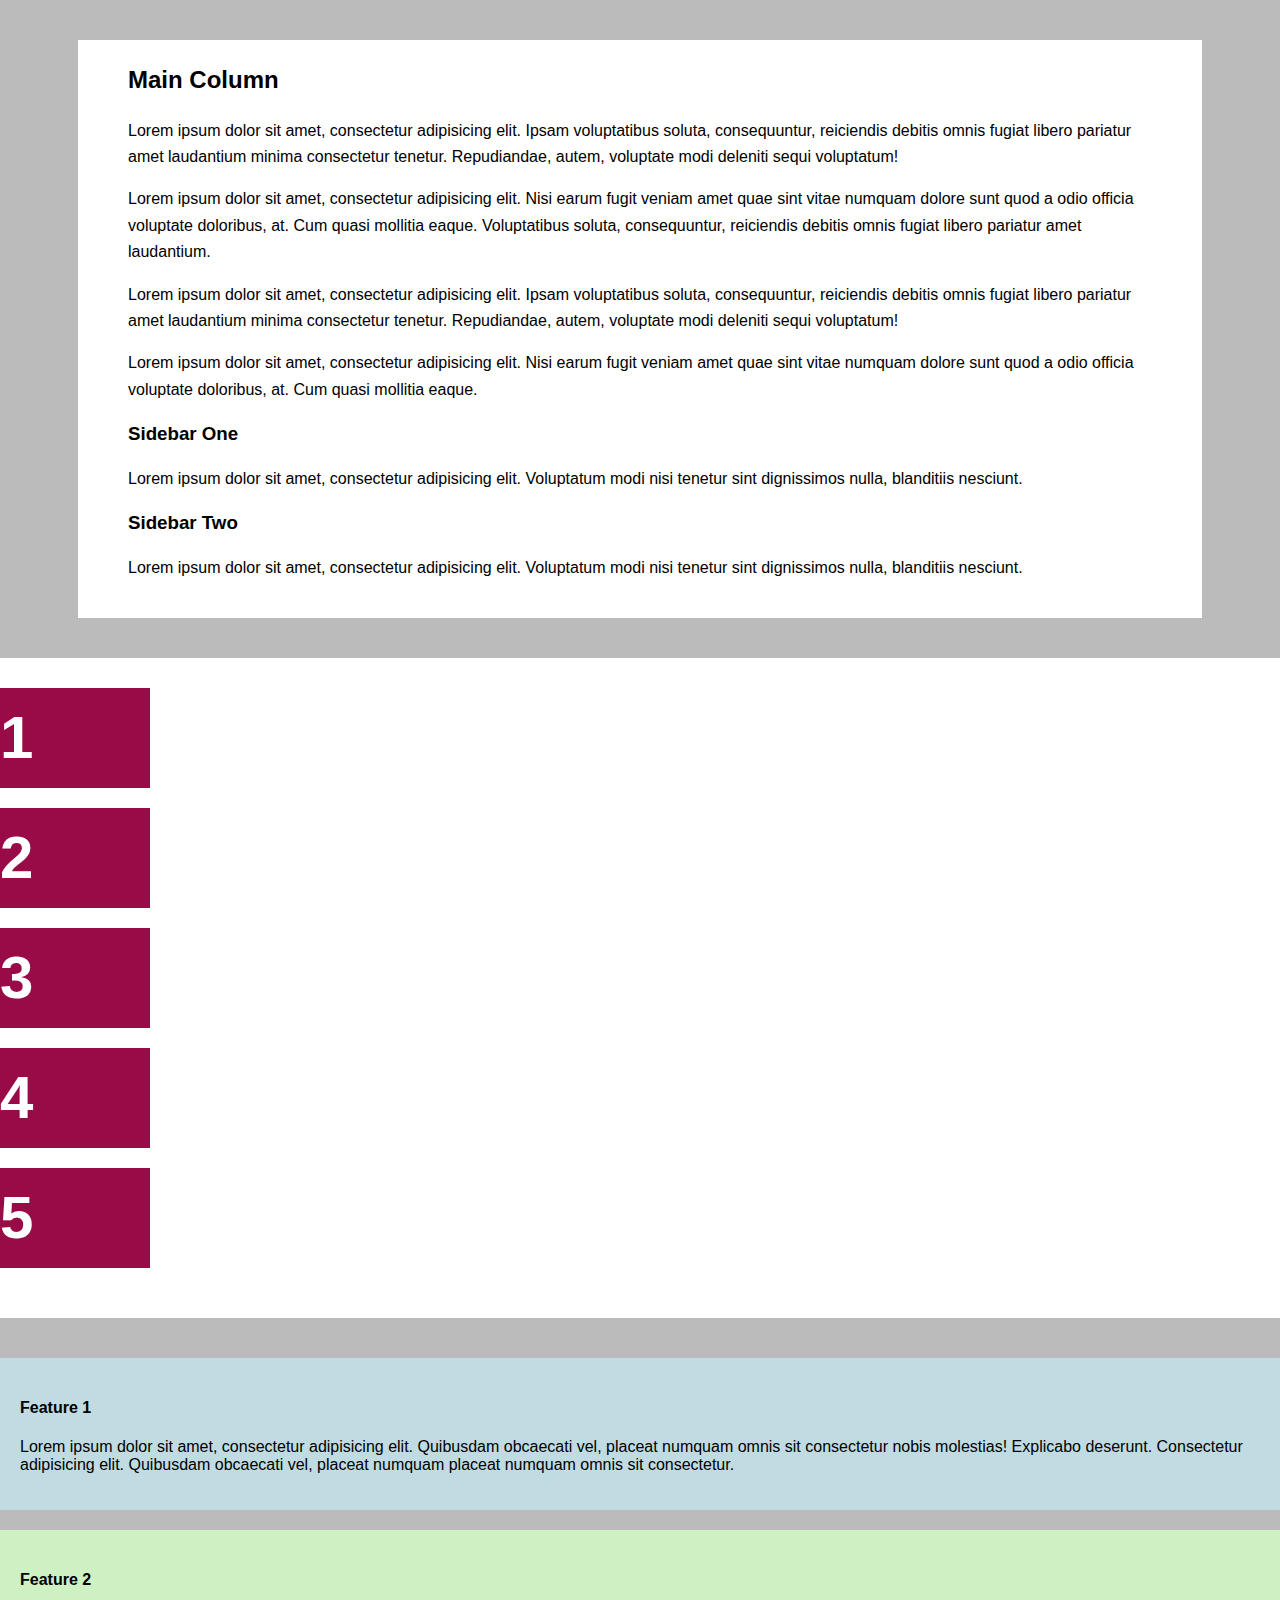
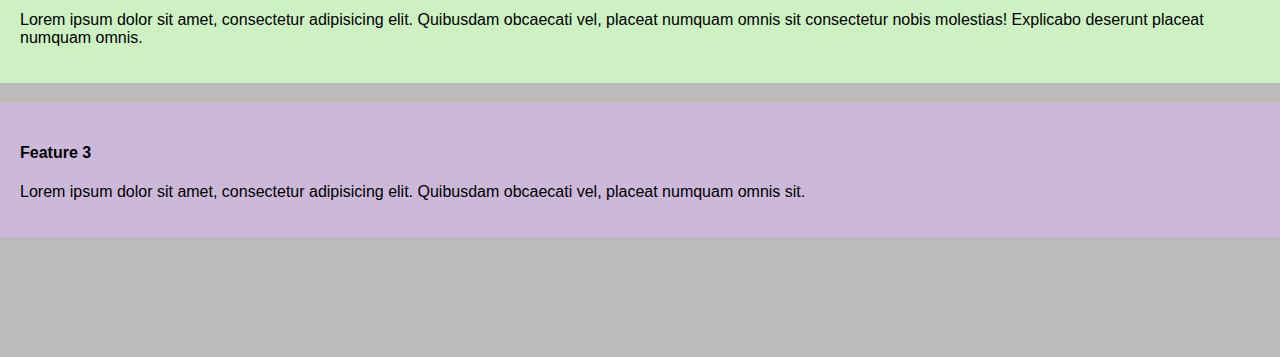
<file: index.html>
<!DOCTYPE html>
<html lang="en">
<head>
    <meta charset="UTF-8">
    <meta name="viewport" content="width=device-width, initial-scale=1.0">
    <meta http-equiv="X-UA-Compatible" content="ie=edge">
    <link rel="stylesheet" href="style.css">
    <title>Flex Exercise</title>
</head>
<body>
    <!-- first example -->
<div class="column-layout">
    <div class="main-column">
      <h2>Main Column</h2>
      <p>Lorem ipsum dolor sit amet, consectetur adipisicing elit. Ipsam voluptatibus soluta, consequuntur, reiciendis debitis omnis fugiat libero pariatur amet laudantium minima consectetur tenetur. Repudiandae, autem, voluptate modi deleniti sequi voluptatum!</p>
      <p>Lorem ipsum dolor sit amet, consectetur adipisicing elit. Nisi earum fugit veniam amet quae sint vitae numquam dolore sunt quod a odio officia voluptate doloribus, at. Cum quasi mollitia eaque. Voluptatibus soluta, consequuntur, reiciendis debitis omnis fugiat libero pariatur amet laudantium.</p>
      <p>Lorem ipsum dolor sit amet, consectetur adipisicing elit. Ipsam voluptatibus soluta, consequuntur, reiciendis debitis omnis fugiat libero pariatur amet laudantium minima consectetur tenetur. Repudiandae, autem, voluptate modi deleniti sequi voluptatum!</p>
      <p>Lorem ipsum dolor sit amet, consectetur adipisicing elit. Nisi earum fugit veniam amet quae sint vitae numquam dolore sunt quod a odio officia voluptate doloribus, at. Cum quasi mollitia eaque.</p>
    </div>
  
    <div class="sidebar-one">
      <h3>Sidebar One</h3>
      <p>Lorem ipsum dolor sit amet, consectetur adipisicing elit. Voluptatum modi nisi tenetur sint dignissimos nulla, blanditiis nesciunt.</p>
    </div>
  
    <div class="sidebar-two">
      <h3>Sidebar Two</h3>
      <p>Lorem ipsum dolor sit amet, consectetur adipisicing elit. Voluptatum modi nisi tenetur sint dignissimos nulla, blanditiis nesciunt.</p>
    </div>
  </div>
  <!-- second example -->
  <div class="fixed-size-container">
    <div class="fixed-size">1</div>
    <div class="fixed-size">2</div>
    <div class="fixed-size">3</div>
    <div class="fixed-size">4</div>
    <div class="fixed-size">5</div>
  </div>
  
  <!-- Extension example -->
  <div class="call-outs-container">
    <div class="call-out">
      <h4>Feature 1</h4>
      <p>Lorem ipsum dolor sit amet, consectetur adipisicing elit. Quibusdam obcaecati vel, placeat numquam omnis sit consectetur nobis molestias! Explicabo deserunt. Consectetur adipisicing elit. Quibusdam obcaecati vel, placeat numquam placeat numquam omnis sit consectetur.</p>
    </div>
  
    <div class="call-out">
      <h4>Feature 2</h4>
      <p>Lorem ipsum dolor sit amet, consectetur adipisicing elit. Quibusdam obcaecati vel, placeat numquam omnis sit consectetur nobis molestias! Explicabo deserunt placeat numquam omnis.</p>
    </div>
  
    <div class="call-out">
      <h4>Feature 3</h4>
      <p>Lorem ipsum dolor sit amet, consectetur adipisicing elit. Quibusdam obcaecati vel, placeat numquam omnis sit.</p>
    </div>
  </div>
  
</body>
</html>
</file>
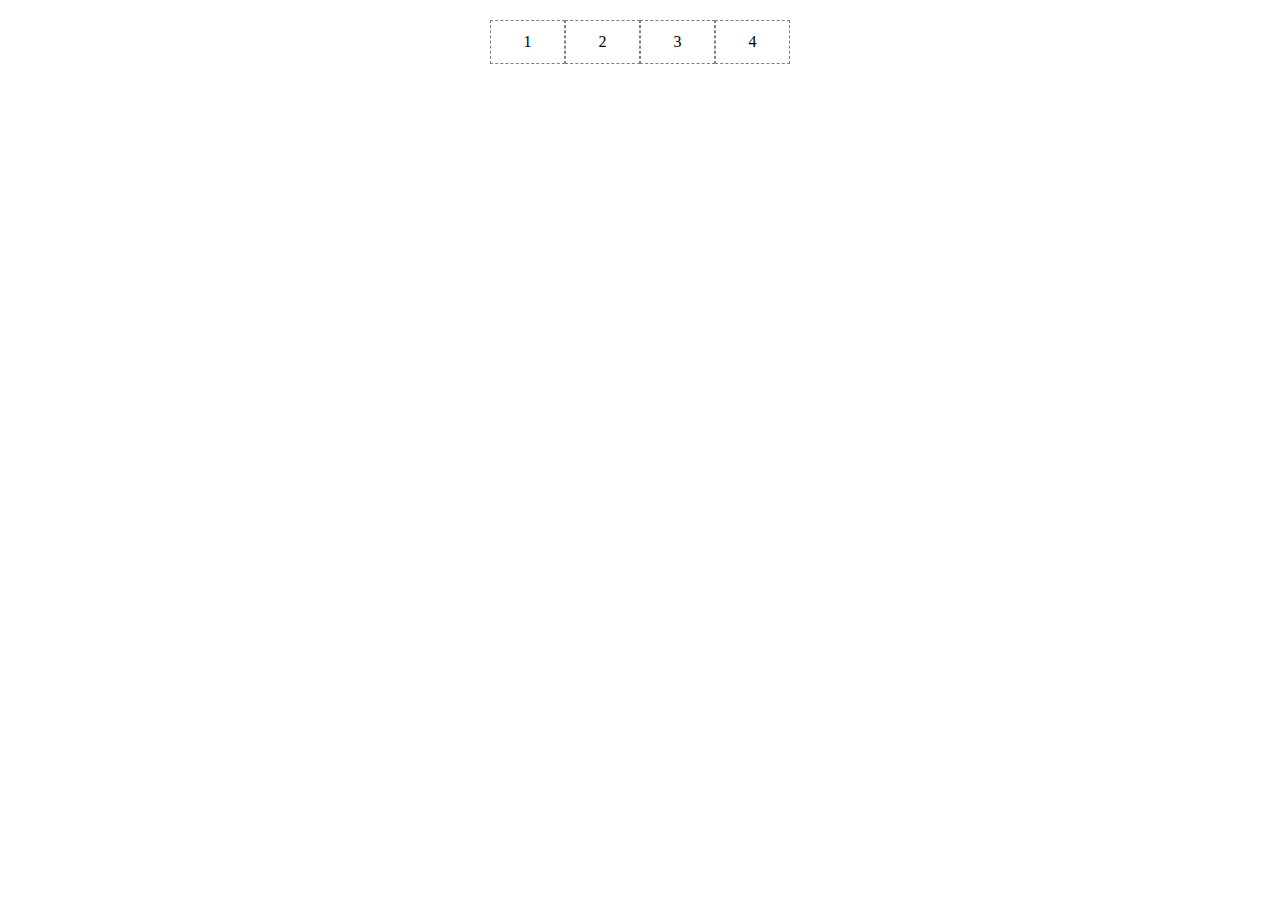
<file: flexvsgrid.html>
<!DOCTYPE html>
<html lang="en">
<head>
    <meta charset="UTF-8">
    <meta name="viewport" content="width=device-width, initial-scale=1.0">
    <meta http-equiv="X-UA-Compatible" content="ie=edge">
    <title>Document</title>
    <link rel="stylesheet" href="flexvsgrid.css">
</head>
<body>

    <div class="row">
        <div>1</div>
        <div>2</div>
        <div>3</div>
        <div>4</div>
    </div>

    <!-- <h2>Flexbox</h2>
    <div class="row-flex">
        <div>1 2 3  4 5 6 7 8 9 0</div>
        <div>2</div>
        <div>3</div>
        <div>4</div>
        <div>5</div>
        <div>6</div>
    </div>
    
    <h2>Grid</h2>
    <div class="row-grid">
        <div>1 2 3  4 5 6 7 8 9 0</div>
        <div>2</div>
        <div>3</div>
        <div>4</div>
        <div>5</div>
        <div>6</div>
    </div> -->
</body>
</html>
</file>
<file: style.css>
html, body {
    padding: 0;
    margin: 0;
  }
  
  body {
    background-color: #BBB;
    font-family: Helvetica, sans-serif;
    padding-bottom: 100px;
  }
  
  h2, h3 {
    margin: 0 0 .75em 0;
  }
  

  
  /* first example */
  .column-layout {
    max-width: 1300px;
    width: 80%;
    background-color: #FFF;
    margin: 40px auto 0 auto;
    line-height: 1.65;
    padding: 20px 50px;
    
  }
  
  .main-column {
   
  }
  
  .sidebar-one {
    
  }
  
  .sidebar-two {
    
  }
  
  /* second example */
  .fixed-size-container {
    max-width: 1400px;
    margin: 40px auto 0 auto;
    background-color: #FFF;
    padding: 30px 0;
   
  }
  
  .fixed-size {
    width: 150px;
    height: 100px;
    background-color: #990b47;
    color: #FFF;
    line-height: 100px;
    font-weight: bold;
    font-size: 60px;
    margin-bottom: 20px;
  }

  /* Extension */
  .call-outs-container {
    max-width: 1400px;
    margin: 40px auto 0 auto;
    
  }
  
  .call-out {
    padding: 20px;
    box-sizing: border-box;
    margin-bottom: 20px;
    
  } 
  
  .call-out:nth-child(1) {background-color: #c0dbe2;}
  .call-out:nth-child(2) {background-color: #cdf1c3;}
  .call-out:nth-child(3) {background-color: #ccb9da;}
</file>
<file: flexvsgrid.css>
/* Size of items defined inside items */
.row {
    margin: 20px auto;
    max-width: 300px;
    display: flex;
}

.row > div {
    border: 1px dashed gray;
    flex: 1 1 auto; 
    text-align: center;
    padding: 12px;
}

 /* Size of items defined inside container */
/* .row {
    margin: 20px auto;
    max-width: 300px;
    display: grid;
    grid-template-columns: 1fr 1fr 1fr 1fr;
}

.row div {
    border: 1px dashed gray;
    text-align: center;
    padding: 12px;
} */

/* Flexbox row styles */
.row-flex {
    margin: 40px auto;
    max-width: 600px;
    display: flex;
    flex-wrap: wrap;
  }
  .row-flex div {
    border: 1px dashed gray;
    flex: 1 1 70px;
    text-align: center;
    padding: 12px;
  }

  /* Grid row styles */
  .row-grid {
    margin: 40px auto;
    max-width: 600px;
    display: grid;
    grid-template-columns: repeat(auto-fill, minmax(100px, 1fr));
  }
  .row-grid div {
    border: 1px dashed gray;
    text-align: center;
    padding: 12px;
  }
</file>
